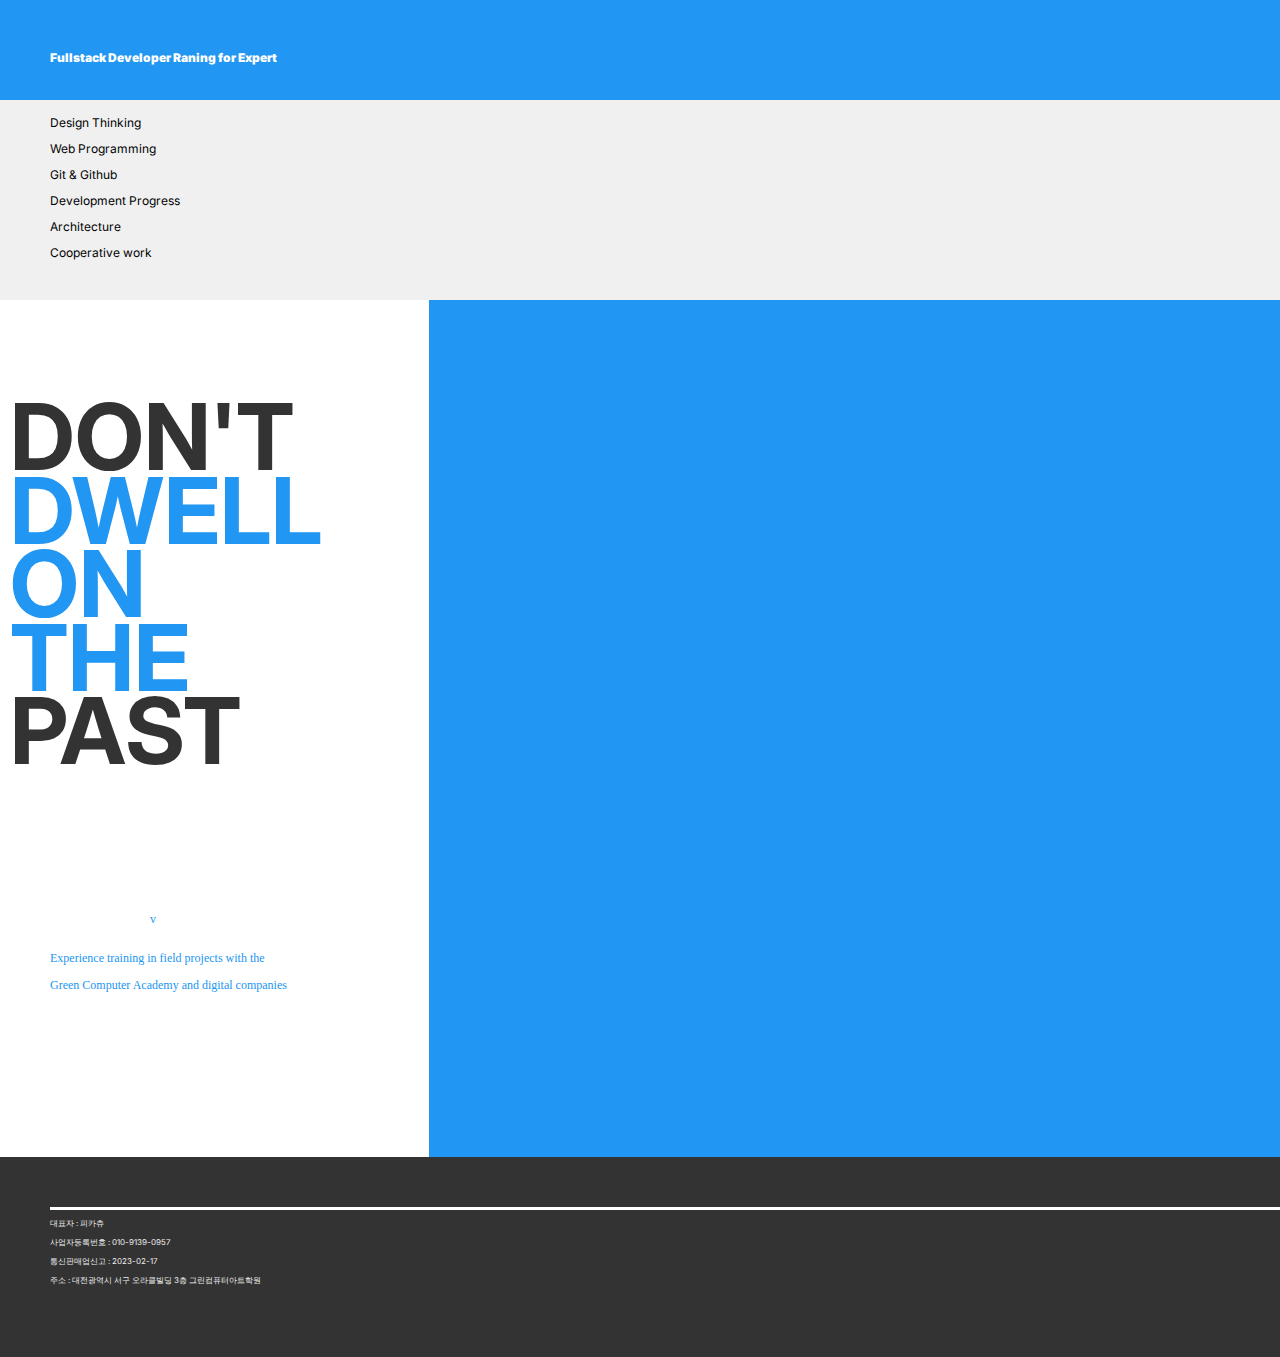
<file: index.html>
<!DOCTYPE html>
<html lang="en">
<head>
  <meta charset="UTF-8">
  <meta http-equiv="X-UA-Compatible" content="IE=edge">
  <meta name="viewport" content="width=device-width, initial-scale=1.0">
  <title>Document</title>
  <!-- CSS -->
  <link rel="stylesheet" href="./css/iphone_style.css">
  <link rel="stylesheet" href="./css/ipad_style.css">
  <link rel="stylesheet" href="./css/macbook_style.css">
  <!-- 폰트 -->
  <link rel="preconnect" href="https://fonts.googleapis.com">
  <link rel="preconnect" href="https://fonts.gstatic.com" crossorigin>
  <link href="https://fonts.googleapis.com/css2?family=Inter:wght@400;700;900&family=Karantina&display=swap" rel="stylesheet">
  <style>
    body{
  margin: 0;
  }
  /* 같은 색상을 사용하므로 root사용 */
  :root{
    --color-blue:#2196F3;
    --color-black: #333333;
    --color-wh: #F0F0F0;
  }
  </style>
</head>
<body>
  <div class="total">
    <!-- 헤더(제목(텍1,화1)) -->
    <div class="header">
      <div class="title">
        <div class="text1">
          <p>Fullstack Developer Raning for Expert</p>
        </div>
        <!-- 화살표는 모바일에만 보이게 설정 -->
        <div class="h1">
          <p>></p>
        </div>
      </div>
    </div>
    <!-- 네비(모바일에만 X) -->
    <div class="nav">
      <div class="mono">
        <p>Design Thinking</p>
        <p>Web Programming</p>
        <p>Git & Github</p>
        <p>Development Progress</p>
        <p>Architecture</p>
        <p>Cooperative work</p>
      </div>
    </div>
    <!-- 맥북에서는 main1,2가 한 화면에서 보이므로 main1,2가 있는 main 만듦 -->
    <div class="main"> 
      <!-- 메인1 (텍2~3,화2)-->
      <div class="main1">
      <div class="text2">
        <p>DON'T</p>
        <p>DWELL</p>
        <p>ON</p>
        <p>THE</p>
        <p>PAST</p>
      </div>
      <div class="h2">
        <p>v</p>
      </div>
      <div class="text3">
        <p>Experience training in field projects with the</p>
        <p>Green Computer Academy and digital companies</p>
      </div>
    </div>
    <!-- 메인2(텍4) -->
    <div class="main2">
      <div class="text4">
        <p>KOREA</p>
        <p>DIGITAL&nbsp;&nbsp;&nbsp;&nbsp;&nbsp;></p>
        <p>TRAINING</p>
      </div>
    </div>
    </div>
    <!-- 푸터(텍5) -->
    <div class="footer">
      <div class="text5">
        <p>대표자 : 피카츄</p>
        <p>사업자등록번호 : 010-9139-0957</p>
        <p>통신판매업신고 : 2023-02-17</p>
        <p>주소 : 대전광역시 서구 오라클빌딩 3층 그린컴퓨터아트학원</p>
      </div>
    </div>
  </div>
</body>
</html>
</file>
<file: css/iphone_style.css>
/* iphone 14 Pro Max */
@media screen and (max-width:430px){
  .total{
    display: flex;
    flex-direction: column;
    width: 430px;
    height: 1864px;  
  }
/* 폰트/Karantina:main2(text4),Inter: text4를 제외한 나머지 */
/* font-weight: 400,700,900 구분하기 */
/* iphone 높이 헤더 110px, 메인1 842px, 메인2 732px, 푸터 200px*/

  /* 헤더 */
  .header{
    display: flex;
    width:100%;
    height: 110px;
    background-color: var(--color-blue);
  }
  .title{
    display: flex;
    flex-direction: row;
    justify-content: center;
    width: 100%;
    padding-top: 38px;
  }
  .title>.text1{
    display: flex;
    font-size: 12px;
    color: #fff;
    font-family: 'Inter', sans-serif;
    font-weight: 900;
  }
  .h1{
    display: flex;
    padding-left: 50px;
    }
  .title>.h1>p{
    display: flex;
    justify-content: end;
    font-size: 12px;
    color:#fff;
  }
  /* 모바일에는 nav가 안보이게 설정 */
  .nav{
    display: none;
  }
  /* 메인 전체 */
  
  /* 메인1*/
  .main1{
    margin-top: 200px;
    display: flex;
    flex-direction: column;
    width: 100%;
    height: 842px;
  }
  /* text2가 가운데 */
  .text2{
    margin-left: 20px;
    font-size: 96px;
    font-family: 'Inter', sans-serif;
    font-weight: 700;
    height: 500px;
    
  }
  .text2>p{
    display: flex;
    position: relative;
    font-family: 'Inter', sans-serif;
    line-height: 3px;
  }
  /* position:relative, absolute를 이용하여 줄간격 53으로 설정 */
  .main1>.text2>p:nth-child(1){
    position: relative;
    color:var(--color-black);
    margin-bottom: 0;
  }
  .main1>.text2>p:nth-child(2){
    position: absolute;
    top:327px; 
    color:var(--color-blue);

  }
  .main1>.text2>p:nth-child(3){
    position: absolute;
    top:380px;
    color:var(--color-blue);
  }
  .main1>.text2>p:nth-child(4){
    position: absolute;
    top:433px; 
    color:var(--color-blue);
  }
  .main1>.text2>p:nth-child(5){
    position: absolute;
    top:483px; 
    color:var(--color-black);
  }
  .main1>.h2>p{
    display: flex;
    justify-content: center;
    font-size: 12px;
    color: var(--color-blue);
  }
  .text3>p:nth-child(1){
    display: flex;
    justify-content: center;

    font-size: 12px;
    font-weight: 400;
    color: var(--color-blue);
  }
  .text3>p:nth-child(2){
    display: flex;
    justify-content: center;
    font-size: 12px;
    font-weight: 400;
    color: var(--color-blue);
  }
  /* 메인2 */
  .main2{
    display: flex;
    width: 100%;
    height:732px;
    background-color: var(--color-blue);
  }
  .main2>.text4{
    margin-top: 250px;
    margin-bottom: 200px;
    margin-left: 20px;
    height: 500px;
    font-size: 128px;
    color: #fff;
    font-family: 'Karantina', cursive;
    font-weight: 400;
  }
  /* line-height을 사용하여 줄간격 80%설정 */
  .text4>p{
    margin-bottom: 0;
    margin-top: 0;    
    line-height: 80%;
  }
  /* 텍스트에 맞도록 밑줄 */
  .text4>p:nth-child(3){
    border-bottom: 5px solid #fff;
  }
  /* 푸터 */
  .footer{
    background-color: var(--color-black);
    display: flex;
    width: 100%;
    height: 200px;
  }
  /* 푸터 위에 밑줄 추가 */
.text5{
  margin-top: 50px;
  margin-left: 50px;
  border-top: 3px solid #fff;
}
  .text5>p{
    font-family: 'Inter', sans-serif;
    font-size: 8px;
    color: var(--color-wh);
  }
}
</file>
<file: css/ipad_style.css>
/* iPad Pro 12.9 */
@media screen and (min-width:431px){
  .total{
    display: flex;
    flex-direction: column;
    width: 1024px;
    height: 2732px; 
  }
/* ipad 높이 헤더 100px, 네비200px 메인1 864px, 메인2 1368px, 푸터 200px*/
  /* 헤더 */
  .header{
    display: flex;
    width:100%;
    height: 100px;
    background-color: var(--color-blue);
  }
  .title{
    display: flex;
    flex-direction: row;
    justify-content: center;
    width: 100%;
    padding-top: 38px;
  }
  .title>.text1{
    font-size: 12px;
    color: #fff;
    font-family: 'Inter', sans-serif;
    font-weight: 900;
  }
  /* 아이패드_헤더에 있는 화살표가 안보이게 설정 */
  .h1{
    display: none;
    }
  .title>.h1>p{
    display: flex;
    justify-content: end;
    font-size: 12px;
    color:#fff;
  }
  /* ipad, macbook에는 nav가 보임 */
  .nav{
    display: flex;
    background-color: var(--color-wh);
    height: 200px;
    width: 100%;
  }
  .mono>p{
    margin-top: 20px;
    padding-left: 50px;
    color: black;
    font-family: 'Inter', sans-serif;
    font-size: 12px;
    font-weight: 400;
    line-height: 50%;
  }
  /* 메인1*/
  .main1{
    display: flex;
    flex-direction: column;
    width: 100%;
    height: 864px;
  }
  /* text2 왼쪽 */
  .text2{
    padding-top: 100px;
    margin-left: 50px;
    padding-bottom: 0px;

    font-size: 92px;
    font-family: 'Inter', sans-serif;
    font-weight: 700;
    height: 500px;    
  }
  /* line-height을 사용하여 줄간격 80%설정 */
  .text2>p{
    margin: 0;
    font-family: 'Inter', sans-serif;
    font-weight: 700;
    line-height: 80%;
  }
  .main1>.text2>p:nth-child(1){
    color:var(--color-black);
  }
  .main1>.text2>p:nth-child(2){
    color:var(--color-blue);
  }
  .main1>.text2>p:nth-child(3){
    color:var(--color-blue);
  }
  .main1>.text2>p:nth-child(4){
    color:var(--color-blue);
  }
  .main1>.text2>p:nth-child(5){
    color:var(--color-black);
  }
  .main1>.h2>p{
    display: flex;
    margin-left: 150px;
    justify-content:flex-start;
    font-size: 12px;
    color: var(--color-blue);
  }
  .text3>p:nth-child(1){
    margin-left: 50px;
    justify-content:flex-start;

    font-size: 12px;
    font-weight: 400;
    color: var(--color-blue);
  }
  .text3>p:nth-child(2){
    margin-left: 50px;
    justify-content:flex-start;
    font-size: 12px;
    font-weight: 400;
    color: var(--color-blue);
  }
  /* 메인2 */
  .main2{
    display: flex;
    width: 100%;
    height:1368px;
    background-color: var(--color-blue);
  }
  /* 텍스트가 아닌 text4클래스에 밑줄 */
  .main2>.text4{
    width: 80%;
    margin-top: 500px;
    margin-bottom: 200px;
    margin-left: 50px;
    height: 500px;
    font-size: 128px;
    color: #fff;
    font-family: 'Karantina', cursive;
    font-weight: 400;
    border-bottom: 5px solid #fff;
  }
  /* line-height을 사용하여 줄간격 10px설정 */
  .text4>p{
    margin-bottom: 0;
    line-height: 10px;
  }
  /* 푸터 */
  .footer{
    background-color: var(--color-black);
    display: flex;
    width: 100%;
    height: 200px;
  }
  /* 푸터 위에 밑줄 추가 */
  .text5{
    width: 80%;
    margin-top: 50px;
    margin-left: 50px;
    border-top: 3px solid #fff;
  }
  .text5>p{
    font-family: 'Inter', sans-serif;
    font-size: 8px;
    color: var(--color-wh);
  }

}
</file>
<file: css/macbook_style.css>
/* MacBook Pro 16 */
@media screen  and (min-width:1200px){
  .total{
    display: flex;
    flex-direction: column;
    width: 1728px;
    height: 1357px; 
  }
    /* 헤더 */
    .header{
      display: flex;
      width:100%;
      height: 100px;
      background-color: var(--color-blue);
    }
    /* 맥북에서만 타이틀이 가운데가 아닌 왼쪽으로 설정*/
    .title{
      display: flex;
      flex-direction: row;
      margin-left: 50px;
      justify-content: flex-start;
      width: 100%;
      padding-top: 38px;
    }
    .title>.text1{
      font-size: 12px;
      color: #fff;
      font-family: 'Inter', sans-serif;
      font-weight: 900;
    }
  /* 맥북_헤더에 있는 화살표가 안보이게 설정 */
    .h1{
      display: none;
      }
    .title>.h1>p{
      display: flex;
      justify-content: end;
      font-size: 12px;
      color:#fff;
    }
    .mono>p{
      margin-top: 20px;
      padding-left: 50px;
      color: black;
      font-family: 'Inter', sans-serif;
      font-size: 12px;
      font-weight: 400;
      line-height: 50%;
    }
    /* 맥북에는 main1,mian2가 같이 보이므로 main추가 */
    .main{
      display: flex;
      flex-direction: row;
    }
    /* 메인1*/
    .main1{
      display: flex;
      flex-direction: column;
      width: 429px;
      height: 857px;
    }
  /* text2 왼쪽 */
    .text2{
      margin-left: 10px;
      font-size: 92px;
      font-family: 'Inter', sans-serif;
      font-weight: 700;
      height: 500px;
      
    }
    .text2>p{
      margin: 0;
      font-family: 'Inter', sans-serif;
      font-weight: 700;
    }
    .main1>.text2>p:nth-child(1){
      color:var(--color-black);
    }
    .main1>.text2>p:nth-child(2){
      color:var(--color-blue);
    }
    .main1>.text2>p:nth-child(3){
      color:var(--color-blue);
    }
    .main1>.text2>p:nth-child(4){
      color:var(--color-blue);
    }
    .main1>.text2>p:nth-child(5){
      color:var(--color-black);
    }
    .main1>.h2>p{
      display: flex;
      justify-content:start;
      font-size: 12px;
      color: var(--color-blue);
    }
    .text3>p:nth-child(1){
      display: flex;
      justify-content: start;
      font-size: 12px;
      font-weight: 400;
      color: var(--color-blue);
    }
    .text3>p:nth-child(2){
      display: flex;
      justify-content: start;
      font-size: 12px;
      font-weight: 400;
      color: var(--color-blue);
    }
    /* 메인2 */
    .main2{
      display: flex;
      width: 1299px;
      height:857px;
      background-color: var(--color-blue);
    }
  /* 텍스트가 아닌 text4클래스에 밑줄 */
    .text4{
      margin-top: 0px;
      margin-left: 20px;
      height: 500px;
      font-size: 128px;
      color: #fff;
      font-family: 'Karantina', cursive;
      font-weight: 400;
      border-bottom: 2px solid #fff;
    }
  /* line-height을 사용하여 줄간격 10px설정 */

    .text4>p{
      display: flex;
      margin-bottom: 0;
      line-height: 10px;
      flex-direction: row;
      margin-top: 0;

    }
    .text4>p:nth-child(1){
      justify-content: flex-end;
      position: relative;
      right: -80px;
    }
    .text4>p:nth-child(2){
      justify-content: flex-end;
      position:relative;
      top:90px;
      right:-250px;
      
    }
  
    .text4>p:nth-child(3){
      align-items: flex-end;     
      position:relative; 
      top:170px;
      right:-850px;

    }
    /* 푸터 */
    .footer{
      background-color: var(--color-black);
      display: flex;
      width: 100%;
      height: 200px;
    }
    /* 푸터 위에 밑줄 추가 */
    .text5{
      width: 90%;
      margin-top: 50px;
      margin-left: 50px;
      border-top: 3px solid #fff;
    }
    .text5>p{
      font-family: 'Inter', sans-serif;
      font-size: 8px;
      color: var(--color-wh);
    }

}
</file>
